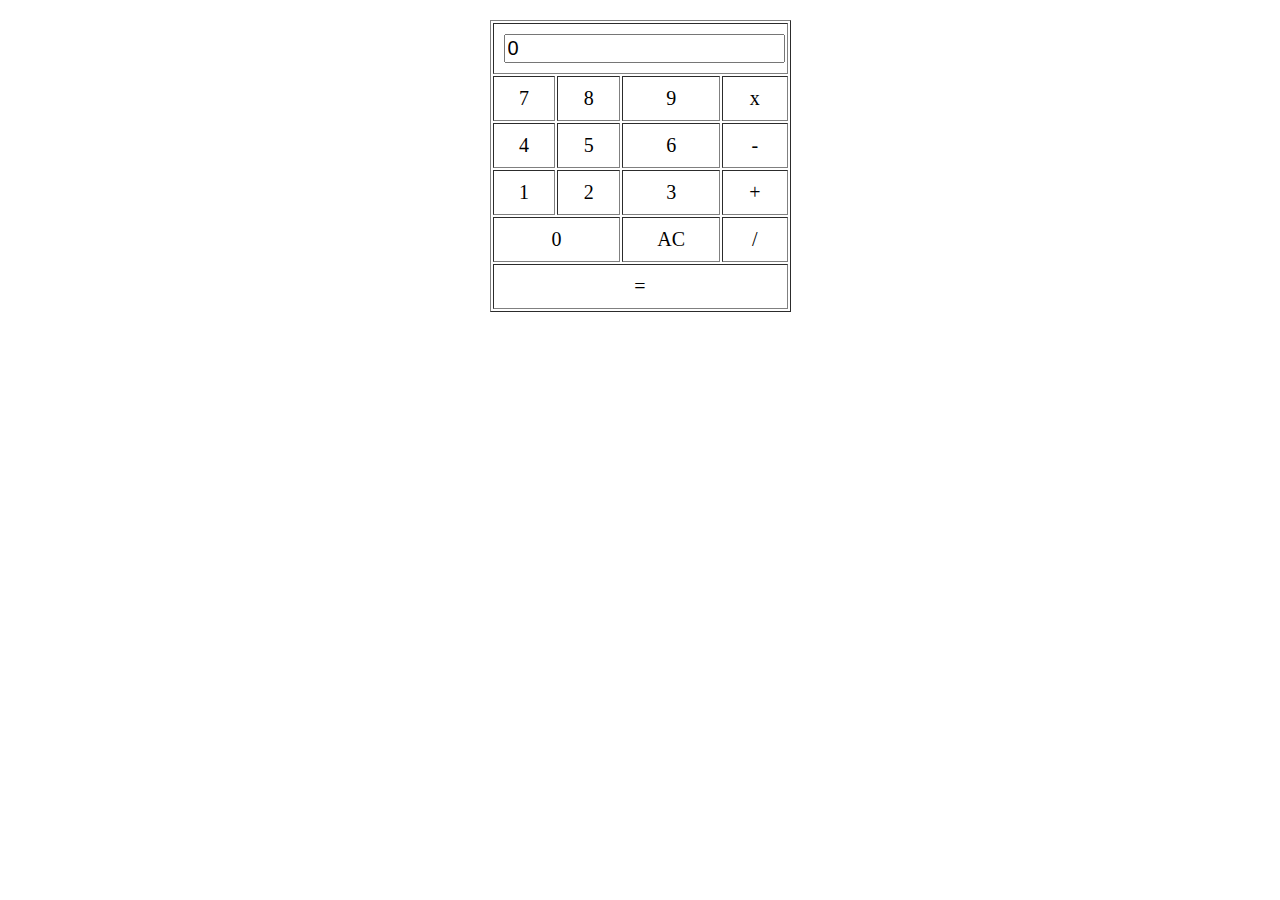
<file: index.html>
<!DOCTYPE html>
<html lang="en">
    <head>
        <title>Calculator</title>
        <style>
          table { margin: 20px auto; }
          td { padding: 10px; text-align: center; font-size: 20px; cursor: pointer; }
          input { width: 100%; font-size: 20px; }
       </style>    
    </head>
    <body>
        <table border="1">
            <tr>
                <td colspan="4">
                    <input type="text" id="inputBox" value="0"/>
                </td>
            </tr>
            <tr>
                <td class="digitButton" onclick="digitBtnPressed(7)">7</td>
                <td class="digitButton" onclick="digitBtnPressed(8)">8</td>
                <td class="digitButton" onclick="digitBtnPressed(9)">9</td>
                <td class="operatorButton" onclick=" operatorBtnPressed('x')">x</td>
            </tr>
            <tr>
                <td class="digitButton" onclick="digitBtnPressed(4)">4</td>
                <td class="digitButton" onclick="digitBtnPressed(5)">5</td>
                <td class="digitButton" onclick="digitBtnPressed(6)">6</td>
                <td class="operatorButton" onclick="operatorBtnPressed('-')">-</td>
            </tr>
            <tr>
                <td class="digitButton" onclick="digitBtnPressed(1)">1</td>
                <td class="digitButton" onclick="digitBtnPressed(2)">2</td>
                <td class="digitButton" onclick="digitBtnPressed(3)">3</td>
                <td class="operatorButton" onclick="operatorBtnPressed('+')">+</td>
            </tr>
            <tr>
                <td class="digitButton" colspan="2" onclick="digitBtnPressed(0)">0</td>
                
                <td class="ACButton" onclick="btnACPressed()">AC</td>
                <td class="operatorButton" onclick="operatorBtnPressed('/')">/</td>
            </tr>
            <tr>
                <td class="operatorButton"  colspan="4" onclick="equalsBtnPressed()">=</td>
            </tr>
        </table>
        
        <script>
            var newLine = true; //This line defines if the next think the user types will be on the new line 
            var value1;
            var currentOperator;
            
            //Event handler for when  any digit button is pressed
            function digitBtnPressed(button){
                if(newLine){
                    document.getElementById("inputBox").value = button;
                    newLine = false;
                }else{
                var currentValue = document.getElementById("inputBox").value;
                document.getElementById("inputBox").value = currentValue + button;
                }    
            }
            
            //Event handler for when the AC button is pressed
            function btnACPressed(){
                document.getElementById("inputBox").value = 0;
                newLine = true;
            }
            
            //this event handler for operator buttons
            function operatorBtnPressed(operator){
                currentOperator = operator;
                value1 =parseInt(document.getElementById("inputBox").value);
                newLine = true;
            }
            // event handler for equals butoons
            function equalsBtnPressed(){
                var value2 = parseInt(document.getElementById("inputBox").value);
                var finalTotal;
                
                switch(currentOperator){
                    case "+":
                        finalTotal = value1 + value2;
                        break;
                     case "-":
                        finalTotal = value1 - value2;
                        break;
                    case "/":
                        finalTotal = value1 / value2;
                        break;   
                    case "x":
                        finalTotal = value1 * value2;;
                        break;
                }
                document.getElementById("inputBox").value = finalTotal;
                
                value1 = 0;
                newLine = true;
            }
        </script>
</body>
</html>
</file>
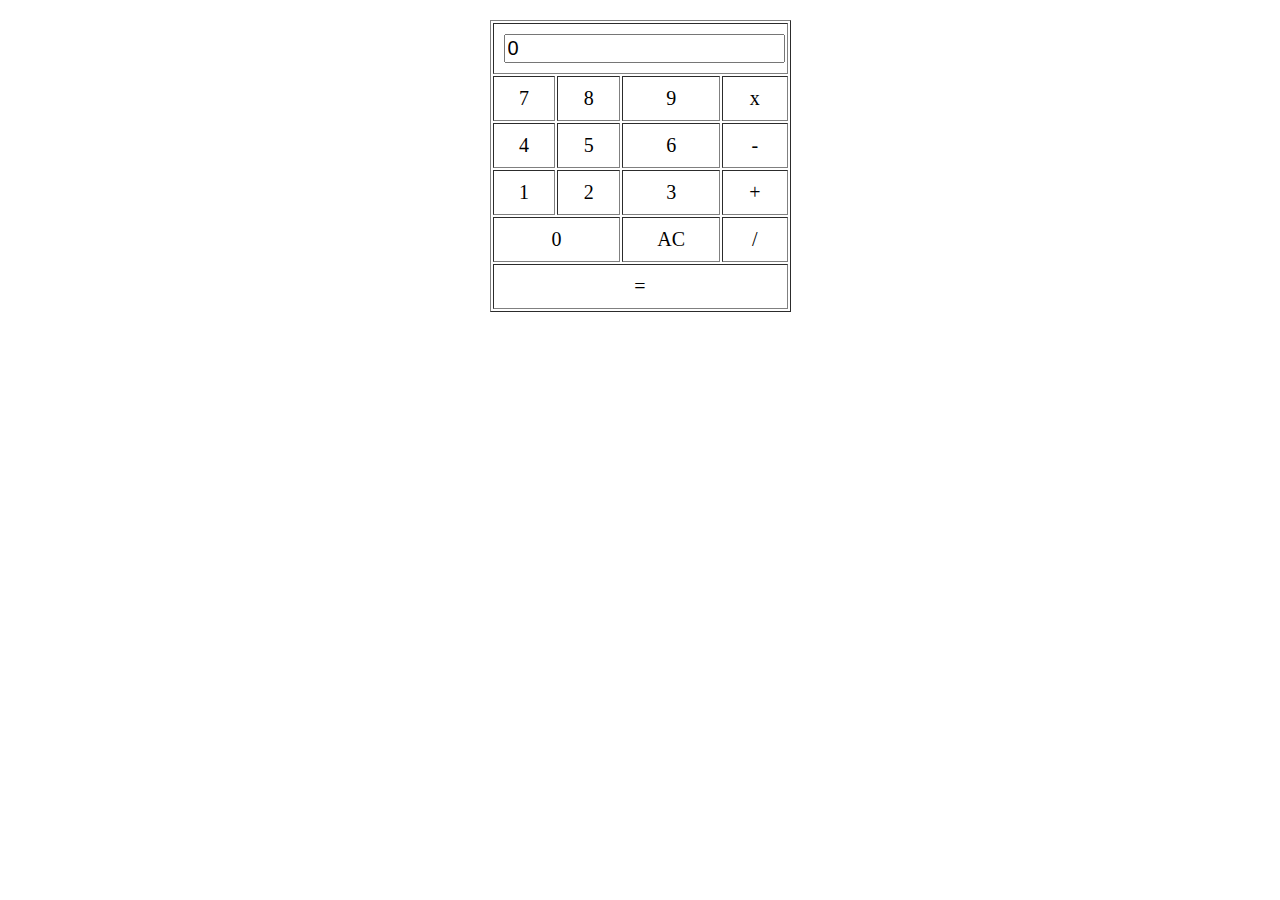
<file: calculator.html>
<!DOCTYPE html>
<html lang="en">
    <head>
        <title>Calculator</title>
        <style>
          table { margin: 20px auto; }
          td { padding: 10px; text-align: center; font-size: 20px; cursor: pointer; }
          input { width: 100%; font-size: 20px; }
       </style>    
    </head>
    <body>
        <table border="1">
            <tr>
                <td colspan="4">
                    <input type="text" id="inputBox" value="0"/>
                </td>
            </tr>
            <tr>
                <td class="digitButton" onclick="digitBtnPressed(7)">7</td>
                <td class="digitButton" onclick="digitBtnPressed(8)">8</td>
                <td class="digitButton" onclick="digitBtnPressed(9)">9</td>
                <td class="operatorButton" onclick=" operatorBtnPressed('x')">x</td>
            </tr>
            <tr>
                <td class="digitButton" onclick="digitBtnPressed(4)">4</td>
                <td class="digitButton" onclick="digitBtnPressed(5)">5</td>
                <td class="digitButton" onclick="digitBtnPressed(6)">6</td>
                <td class="operatorButton" onclick="operatorBtnPressed('-')">-</td>
            </tr>
            <tr>
                <td class="digitButton" onclick="digitBtnPressed(1)">1</td>
                <td class="digitButton" onclick="digitBtnPressed(2)">2</td>
                <td class="digitButton" onclick="digitBtnPressed(3)">3</td>
                <td class="operatorButton" onclick="operatorBtnPressed('+')">+</td>
            </tr>
            <tr>
                <td class="digitButton" colspan="2" onclick="digitBtnPressed(0)">0</td>
                
                <td class="ACButton" onclick="btnACPressed()">AC</td>
                <td class="operatorButton" onclick="operatorBtnPressed('/')">/</td>
            </tr>
            <tr>
                <td class="operatorButton"  colspan="4" onclick="equalsBtnPressed()">=</td>
            </tr>
        </table>
        
        <script>
            var newLine = true; //This line defines if the next think the user types will be on the new line 
            var value1;
            var currentOperator;
            
            //Event handler for when  any digit button is pressed
            function digitBtnPressed(button){
                if(newLine){
                    document.getElementById("inputBox").value = button;
                    newLine = false;
                }else{
                var currentValue = document.getElementById("inputBox").value;
                document.getElementById("inputBox").value = currentValue + button;
                }    
            }
            
            //Event handler for when the AC button is pressed
            function btnACPressed(){
                document.getElementById("inputBox").value = 0;
                newLine = true;
            }
            
            //this event handler for operator buttons
            function operatorBtnPressed(operator){
                currentOperator = operator;
                value1 =parseInt(document.getElementById("inputBox").value);
                newLine = true;
            }
            // event handler for equals butoons
            function equalsBtnPressed(){
                var value2 = parseInt(document.getElementById("inputBox").value);
                var finalTotal;
                
                switch(currentOperator){
                    case "+":
                        finalTotal = value1 + value2;
                        break;
                     case "-":
                        finalTotal = value1 - value2;
                        break;
                    case "/":
                        finalTotal = value1 / value2;
                        break;   
                    case "x":
                        finalTotal = value1 * value2;;
                        break;
                }
                document.getElementById("inputBox").value = finalTotal;
                
                value1 = 0;
                newLine = true;
            }
        </script>
</body>
</html>
</file>
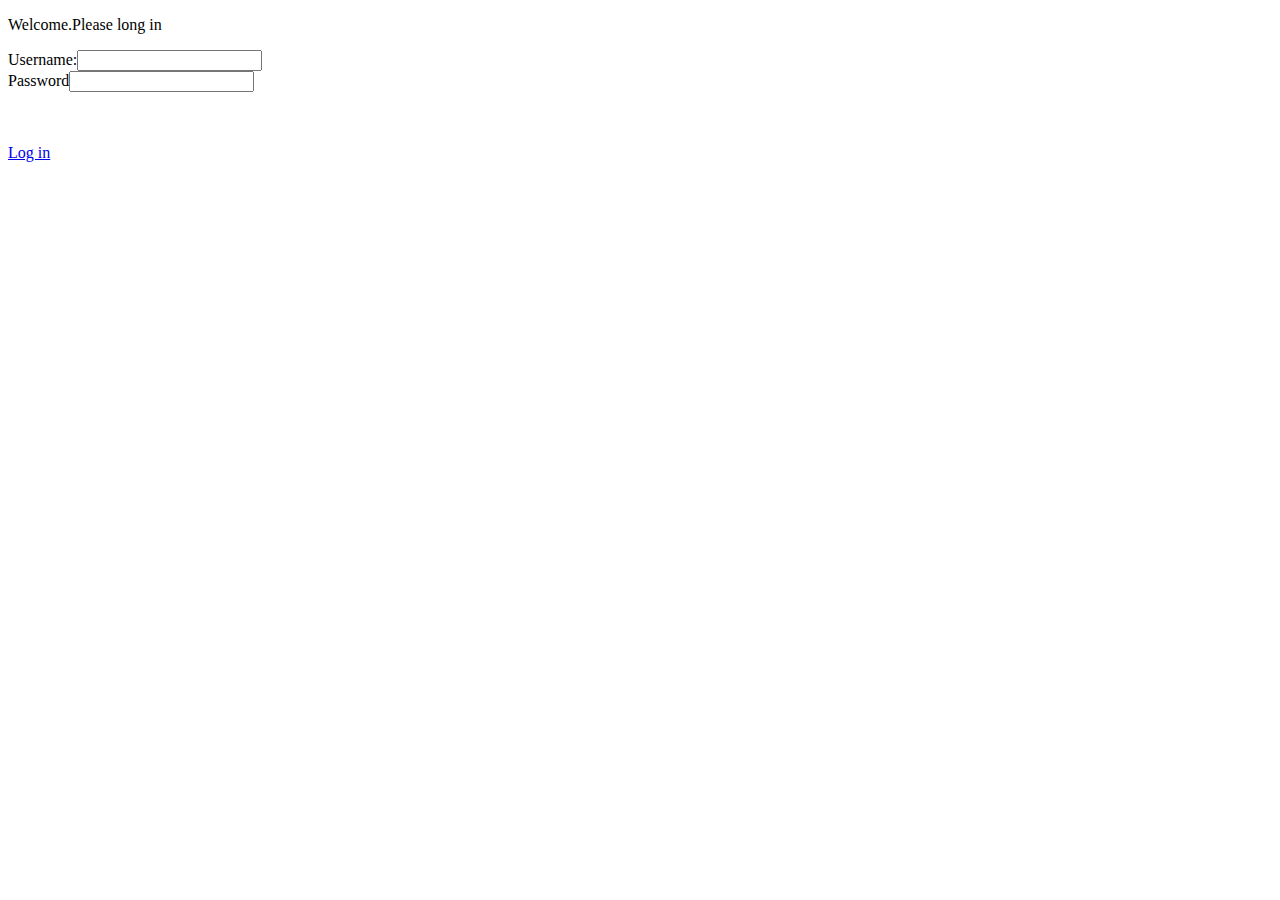
<file: longinform.html>
<!DOCTYPE html>
<html lang="en">
    <head> <title>Title</title>
        <link rel="stylesheet" type="text/css" href="style.css">    
    </head>
    <body>
        <p>Welcome.Please long in</p>
        
        <form>
            <label for="usernameInput">Username:</label><input type="text" id="usernameInput"/><br/>
            <label for="passwordInput">Password</label><input type="password" id="passwordInput"/>
            <p id="message"></p>
            <br/><br/>
            <a href="#" onclick="verifyUser()">Log in</a>
        </form>
        
    <script>
        
        function verifyUser(){
            var username = document.getElementById("usernameInput").value;
            var password = document.getElementById("passwordInput").value;
            
            checkuserCreds(username, password);
        }
        function checkuserCreds(username, password){
            var systemUsername = "Bond";
            var systemPassword = "007";
            
            if(username==systemUsername && password== systemPassword){
                document.getElementById("message").innerHTML = "Correct.logging you in...";
            }else{
                document.getElementById("message").innerHTML = "icorrect pssword";
            }
        }
    </script>
</body>
</html>
</file>
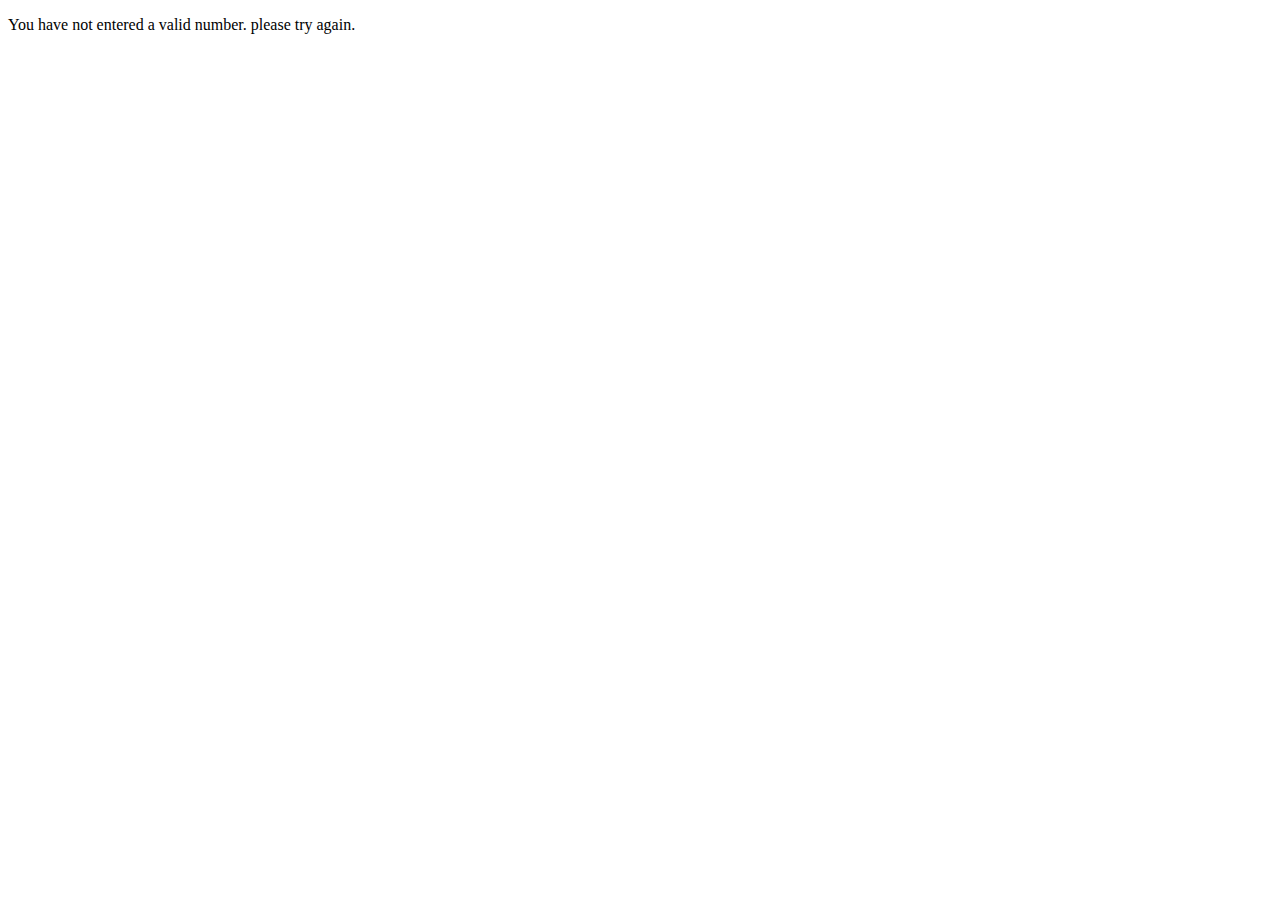
<file: stringsAndNumbers.html>
<!DOCTYPE html>
<html lang="en">
    <head> <title>Title</title>
        <link rel="stylesheet" type="text/css" href="style.css">    
    </head>
    <body>
        <p id="outputText"></p>
        
    <script>
        var text1 = "twelve";
        var text2 = "8";
        
        var num1 = stringToNumber(text1);
        var num2 = stringToNumber(text2);
        
        if(isNaN(num1)|| isNaN(num2)){
            document.getElementById("outputText").innerHTML = "You have not entered a valid number. please try again.";
        }else{
            document.getElementById("outputText").innerHTML = num1 - num2;
        }
        
        function stringToNumber(text){
            return parseInt(text);
        }
    </script>
</body>
</html>
</file>
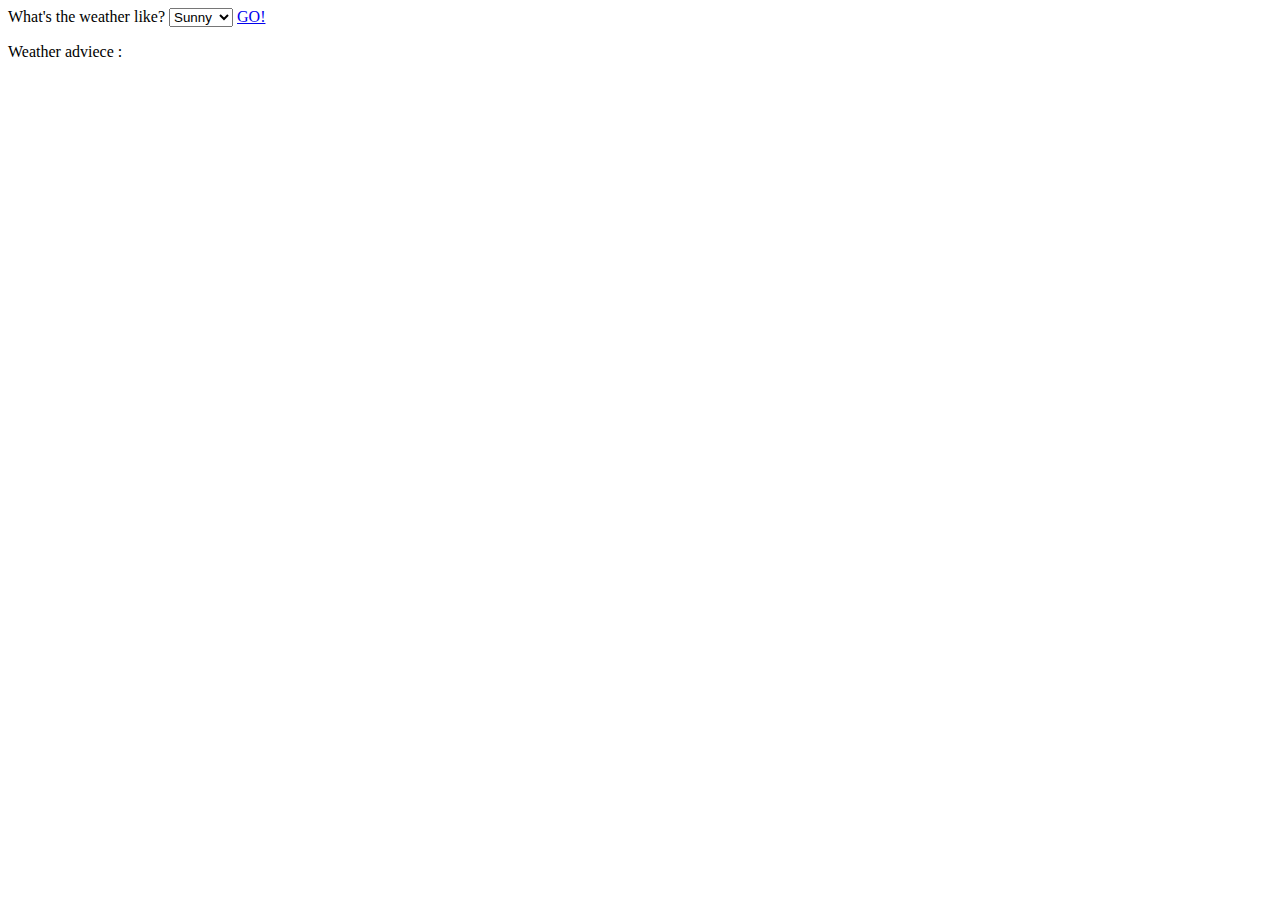
<file: swicth.html>
<!DOCTYPE html>
<html lang="en">
    <head> <title>Title</title>
        <link rel="stylesheet" type="text/css" href="style.css">    
    </head>
    <body>
            <label for="weather">What's the weather like?</label>
        <select id="weather">
            <option value="sunny">Sunny</option>
            <option value="windy">Windy</option>
            <option value="rainy">Rainy</option>
            <option value="snowy">Snowy</option>
            <option value="cloudy">Cloudy</option>
        </select>
        <a href="#" onclick="btnPressed()">GO!</a>
        <P ID="outputText">Weather adviece : </P>
        
    <script>
      function btnPressed(){
          var weatherSelected = document.getElementById("weather").value;
          var advice;
          
          switch(weatherSelected){
              case "sunny":
                  advice = "put on your sunscreen";
                  break;
              case "windy":
                  advice = " wear warm jersy";
                  break;
              case "rainy":
                  advice = "wear rainboots and carry umbrella";
                  break;
              case "snowy":
                  advice = "be warm on your way out";
                  break;
              case "cloudy":
                  advice = " carry umbrella it might rain";
                  break;
                  
          }
          document.getElementById("outputText").innerHTML = "weather advice" + advice;
      } 
    </script>
</body>
</html>
</file>
<file: style.css>
table{
    color: #ffff;
    text-align: center;
    border-collapse: collapse;
    font: normal 3em Arial, Helvetica, sans-serif;
}

tr{
    height: 60.02vh;
    background-color: #d00fa9;
}

td{
    width: 25vw;
    border: 1px solid #112c86;
    
}

#inputBox{
    background-color: #17aa83;
    text-align: right;
    width: 100%;
    font-size: 2em;
    color: #fff;
    border: 0px;
}

.digitButton{
    background-color: #807e80;
}

.operatorButton{
    background-color: #ff3706;
}

.ACButton{
    background-color: #656165;
}
</file>
